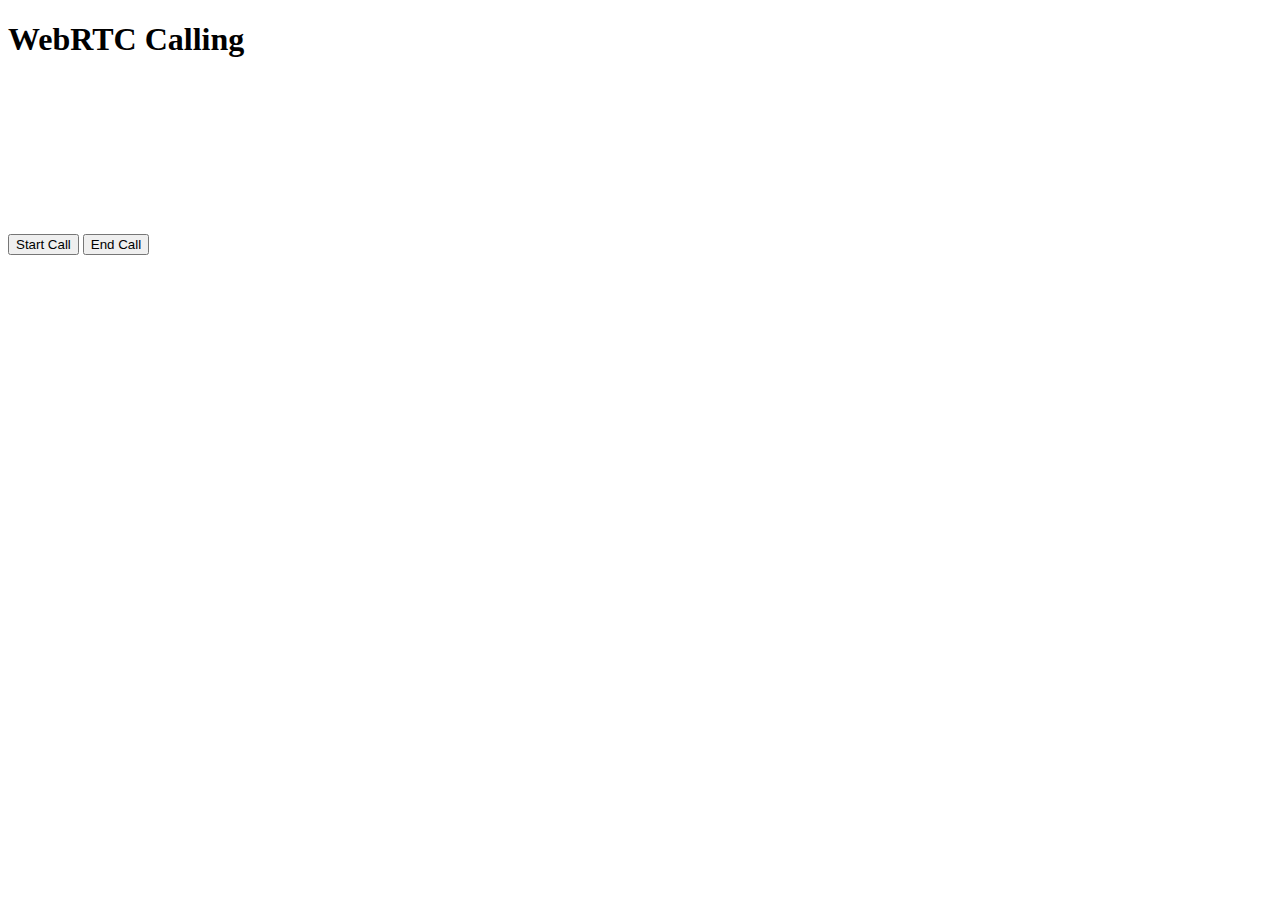
<file: Index.html>
<!DOCTYPE html>
<html lang="en">
<head>
    <meta charset="UTF-8">
    <meta name="viewport" content="width=device-width, initial-scale=1.0">
    <title>WebRTC Calling</title>
    <style>
        /* Add CSS styles here */
        video {
            max-width: 100%;
            height: auto;
        }
    </style>
</head>
<body>
    <h1>WebRTC Calling</h1>
    <div>
        <video id="localVideo" autoplay muted></video>
        <video id="remoteVideo" autoplay></video>
    </div>
    <button id="startCall">Start Call</button>
    <button id="endCall">End Call</button>

    <script>
        // JavaScript code for WebRTC calling

        // Access user media (camera and microphone)
        navigator.mediaDevices
            .getUserMedia({ video: true, audio: true })
            .then((stream) => {
                const localVideo = document.getElementById("localVideo");
                localVideo.srcObject = stream;
            })
            .catch((error) => {
                console.error("Error accessing media devices:", error);
            });

        // Create a peer connection
        const configuration = { iceServers: [{ urls: "stun:stun.l.google.com:19302" }] };
        const peerConnection = new RTCPeerConnection(configuration);

        // Add the local stream to the peer connection
        const localStream = document.getElementById("localVideo").srcObject;
        localStream.getTracks().forEach((track) => {
            peerConnection.addTrack(track, localStream);
        });

        // Handle incoming ice candidates
        peerConnection.onicecandidate = (event) => {
            if (event.candidate) {
                // Send the candidate to the remote peer
                // Typically, you would send this via a signaling server
            }
        };

        // Handle the remote stream
        peerConnection.ontrack = (event) => {
            const remoteVideo = document.getElementById("remoteVideo");
            remoteVideo.srcObject = event.streams[0];
        };

        // Button actions
        const startCallButton = document.getElementById("startCall");
        const endCallButton = document.getElementById("endCall");

        startCallButton.addEventListener("click", () => {
            // Start the call by creating an offer
            peerConnection
                .createOffer()
                .then((offer) => {
                    return peerConnection.setLocalDescription(offer);
                })
                .then(() => {
                    // Send the offer to the remote peer
                    // Typically, you would send this via a signaling server
                })
                .catch((error) => {
                    console.error("Error creating offer:", error);
                });
        });

        endCallButton.addEventListener("click", () => {
            // End the call by closing the peer connection
            peerConnection.close();
        });
    </script>
</body>
</html>
</file>
